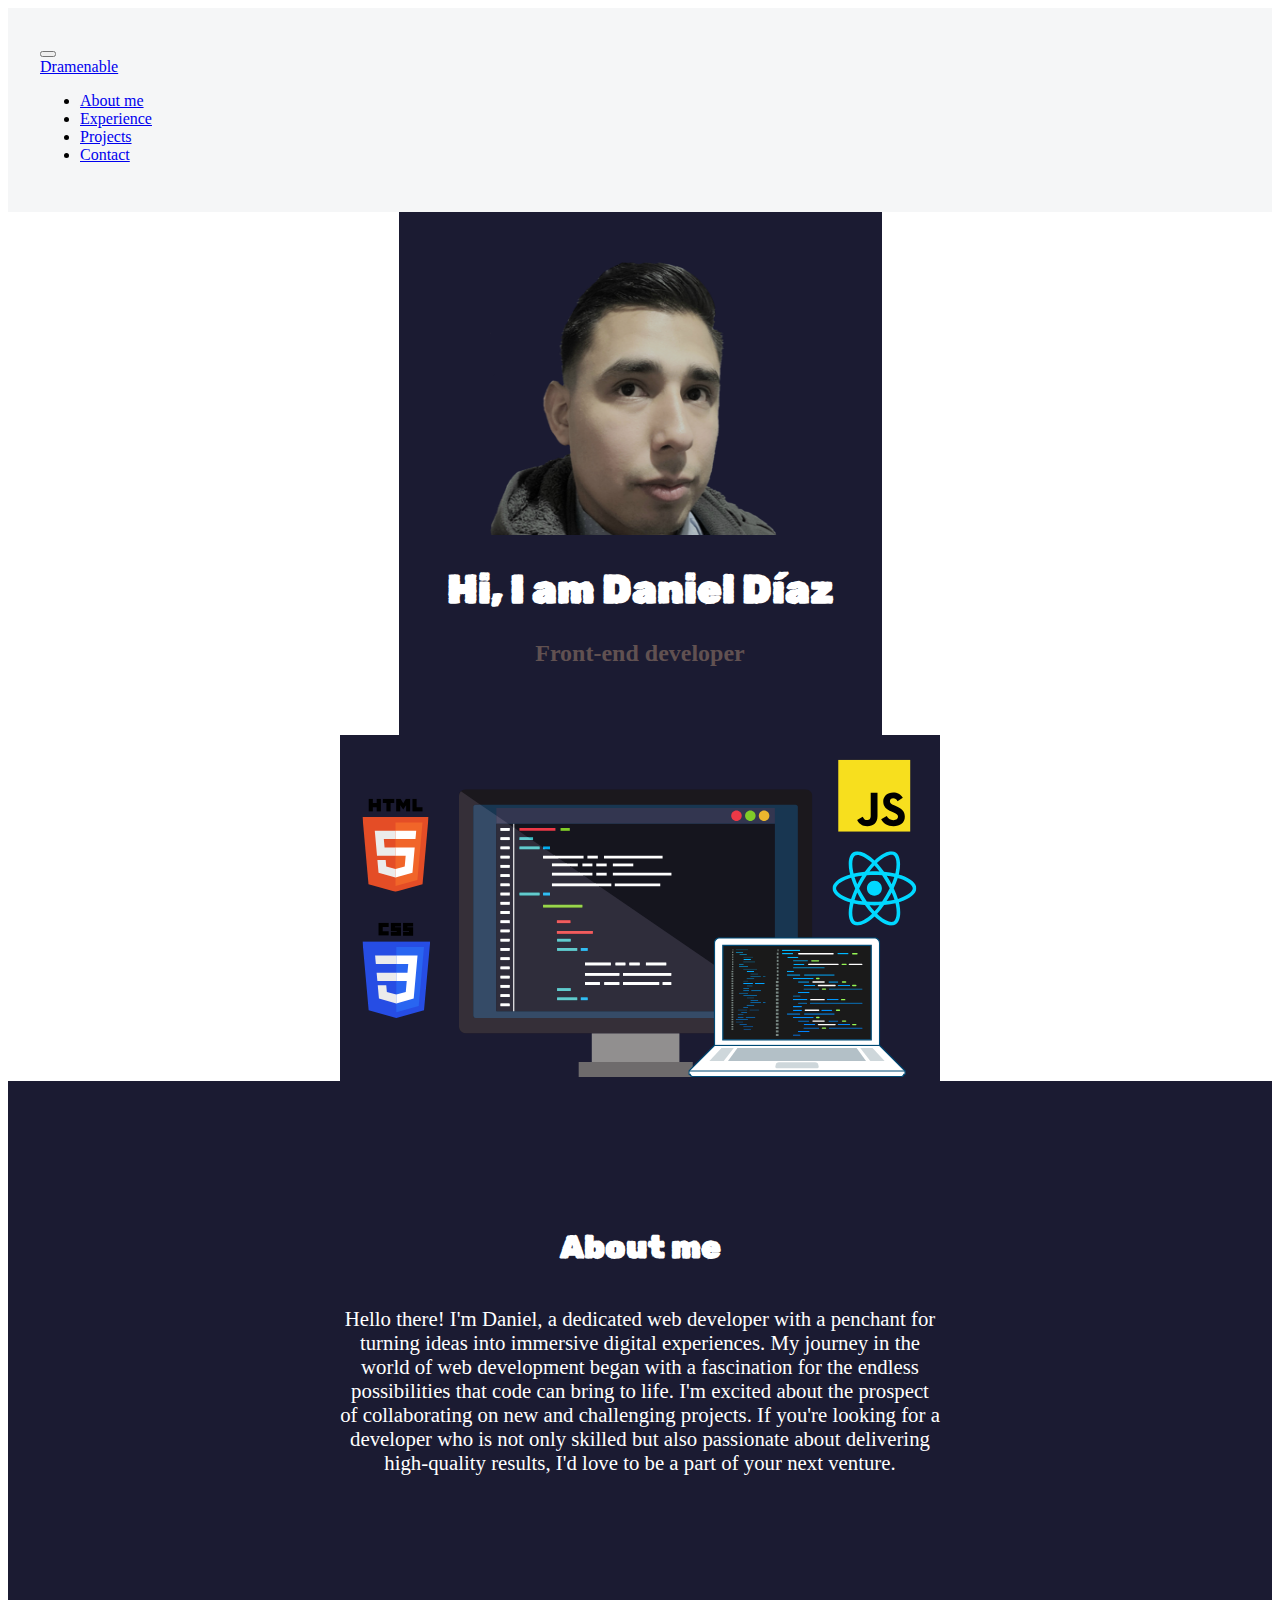
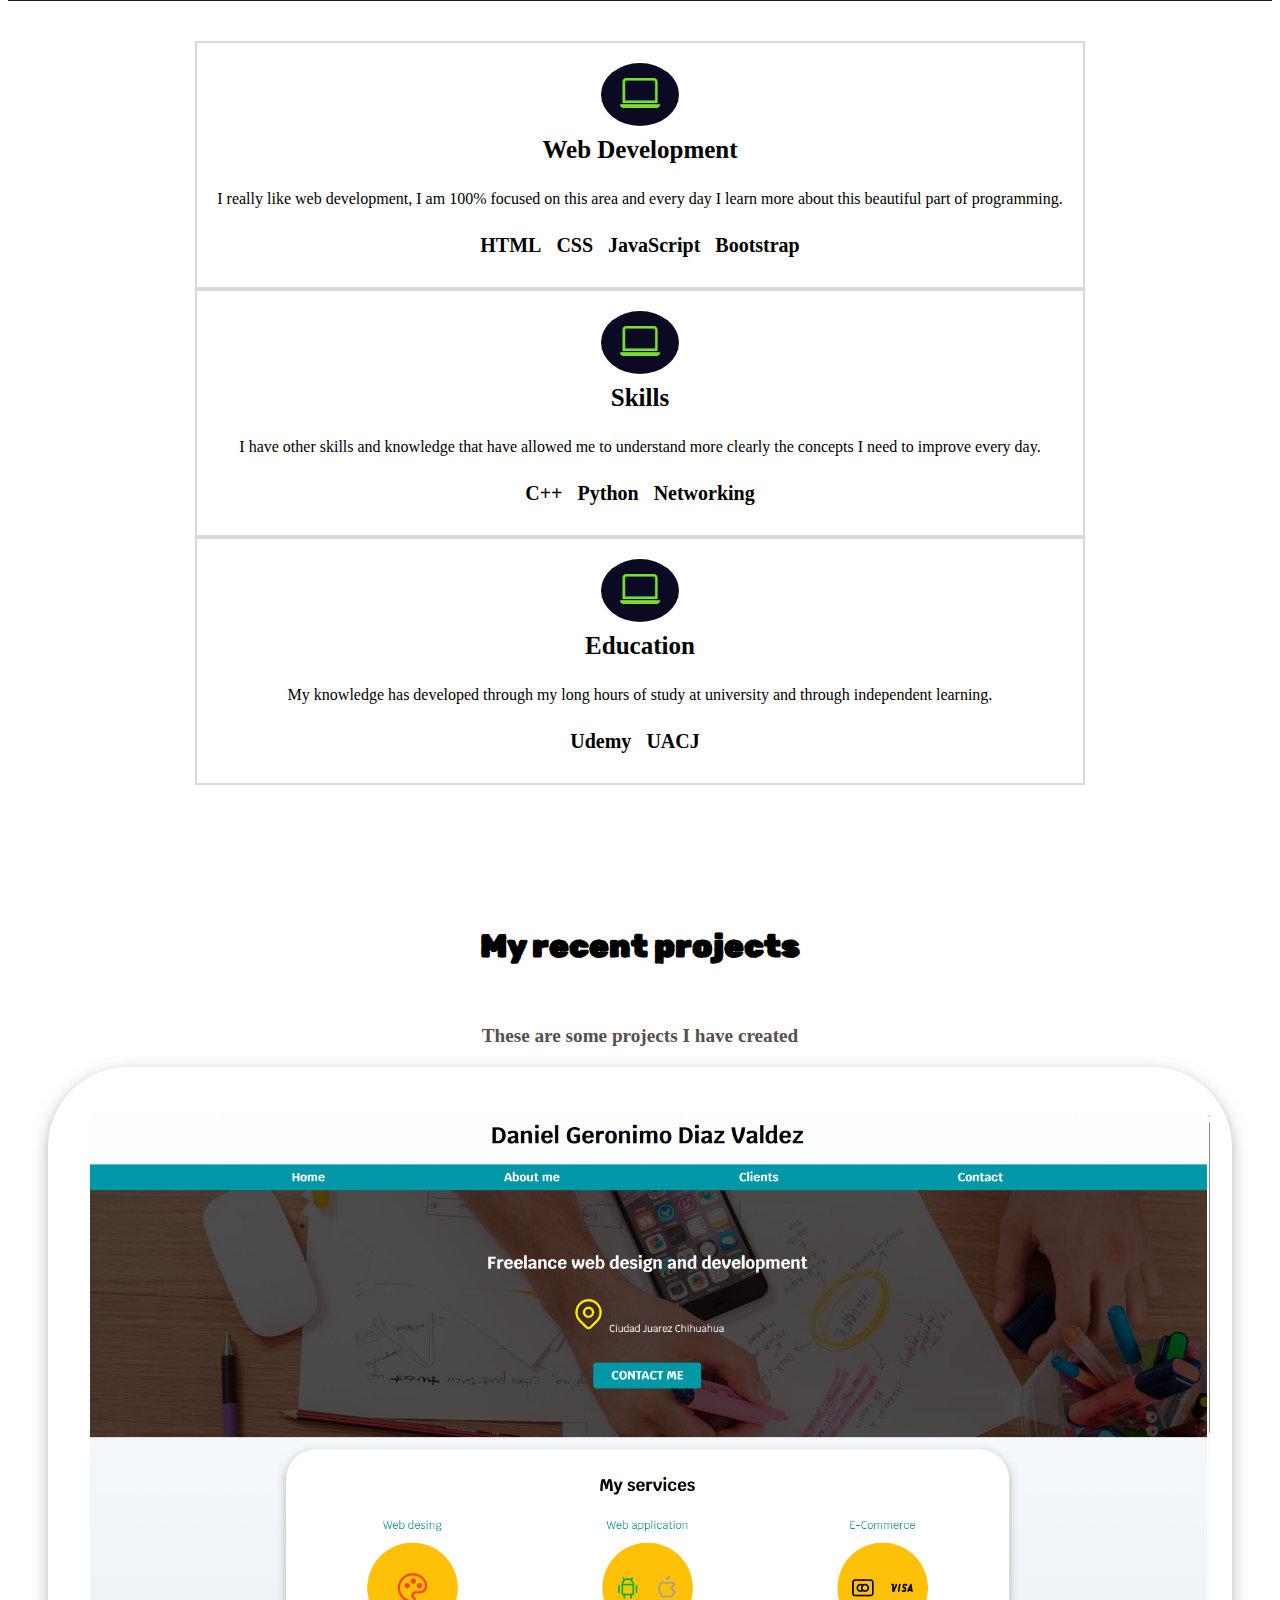
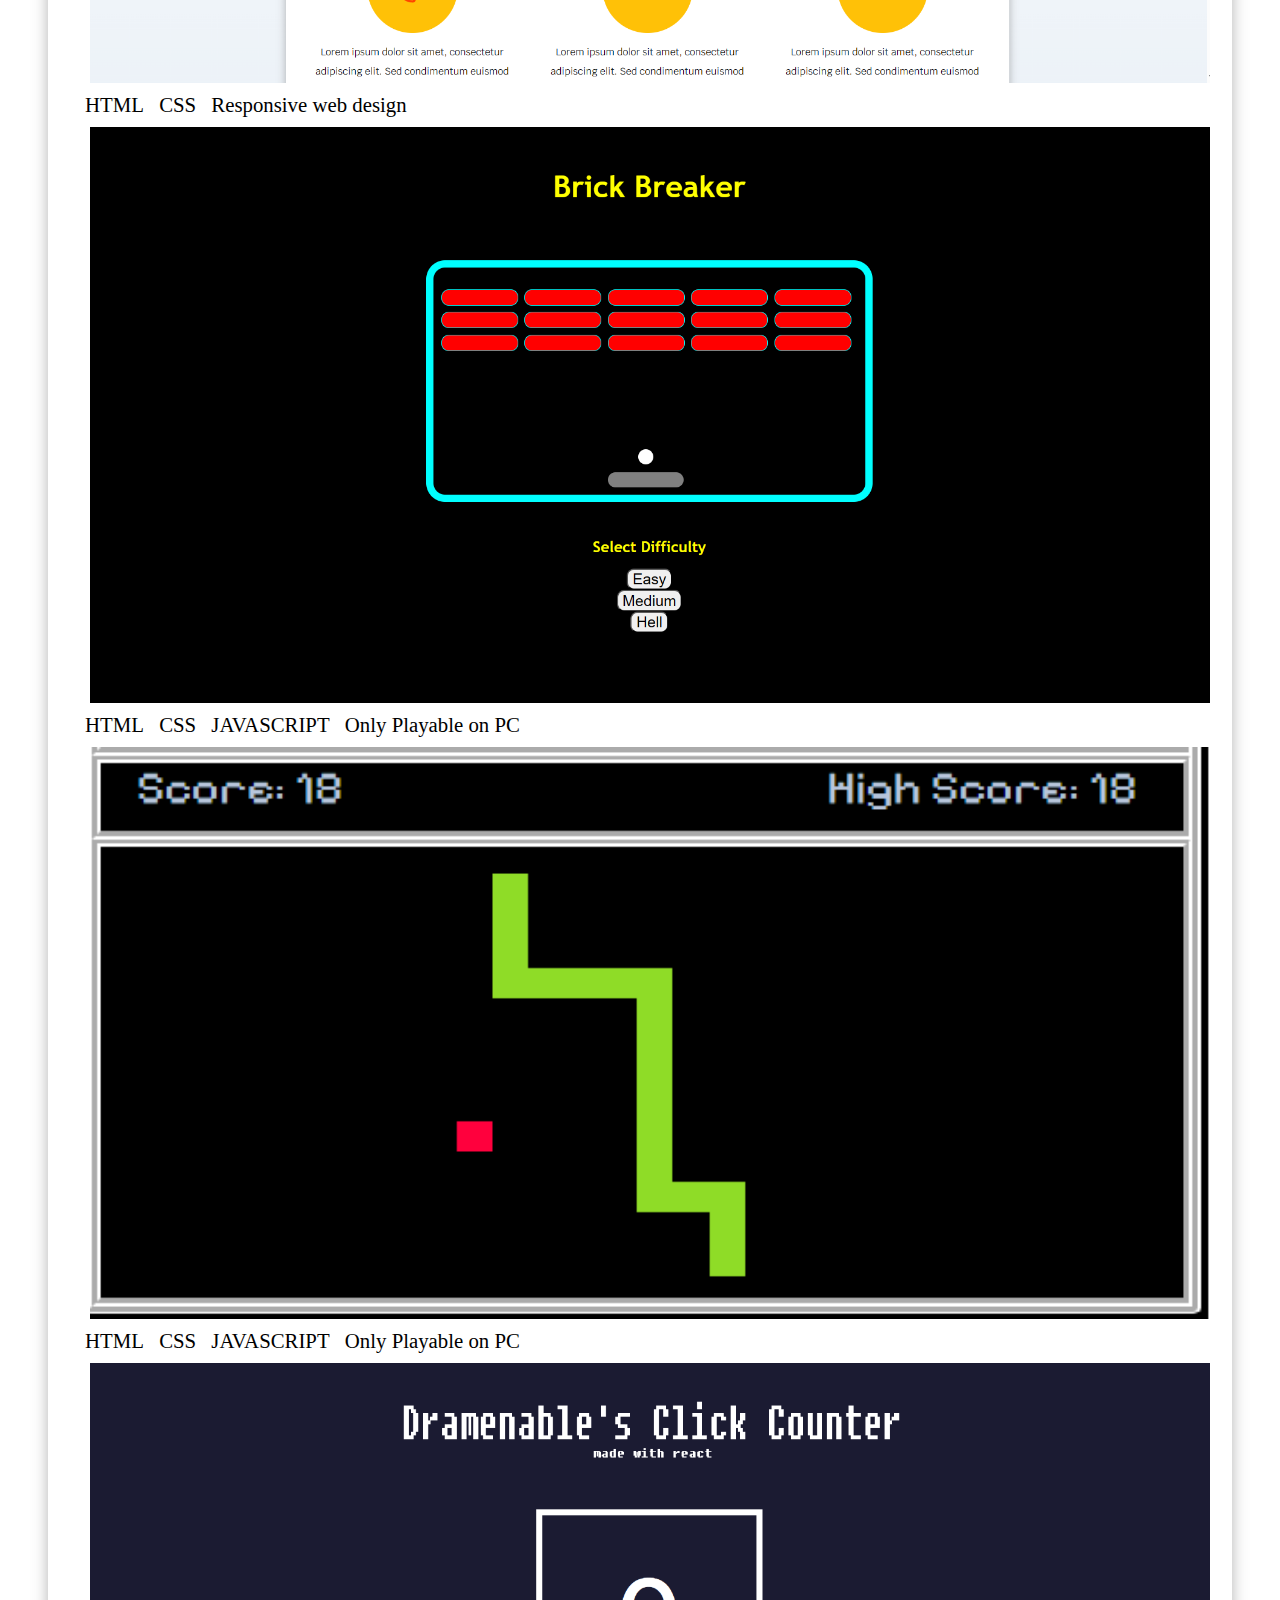
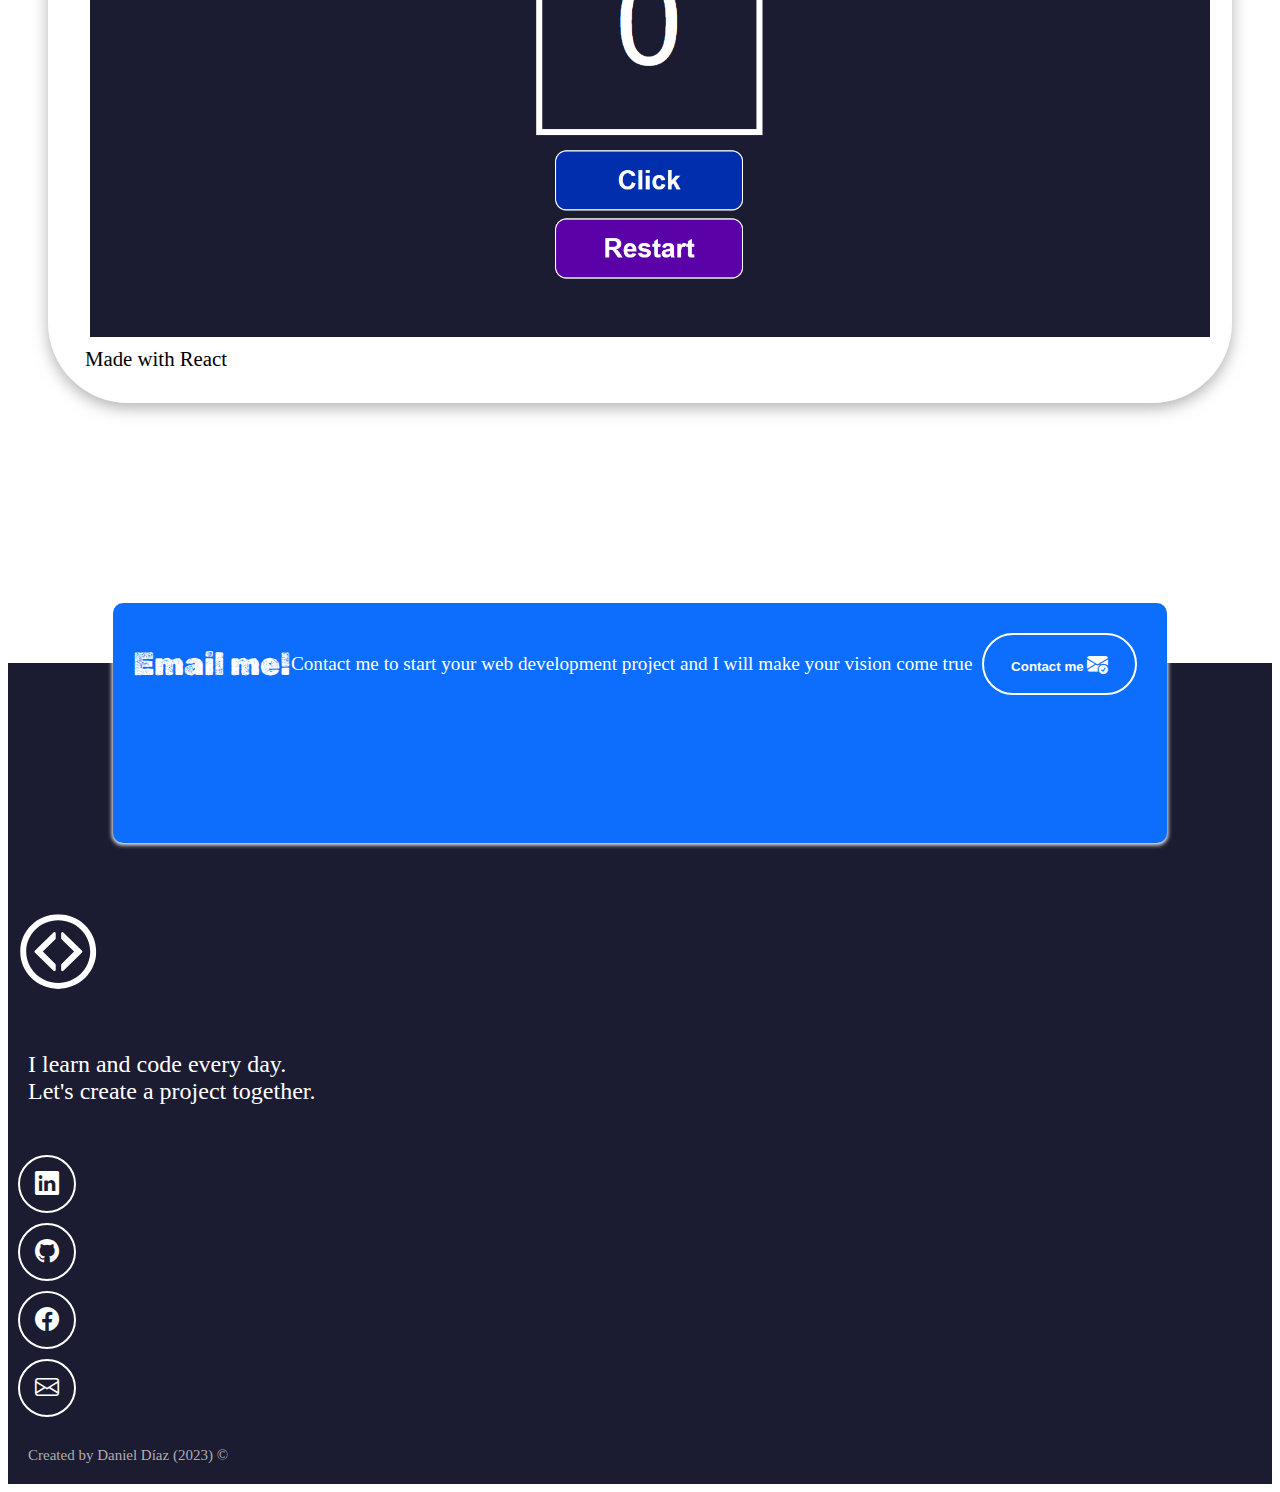
<file: Portfolio Version 1.0.2/index.html>
<!DOCTYPE html>
<html lang="en">
  <head>
    <!-- Metadatos -->
    <meta charset="utf-8">
    <meta name="author" content="Daniel Diaz">
    <meta name="description" content="Daniel Diaz Web development portfolio">
    <meta name="keywords" content="HTML, CSS, Javascript">
    <meta name="viewport" content="width=device-width, initial-scale=1">
    <!-- Title -->
    <title>Daniel Diaz | Web development</title>
    <!-- Favicon -->
    <link rel="icon" type="image/x-icon" href="img/halo.png">
    <!-- Boostrap -->
    <link href="https://cdn.jsdelivr.net/npm/bootstrap@5.3.2/dist/css/bootstrap.min.css" rel="stylesheet" integrity="sha384-T3c6CoIi6uLrA9TneNEoa7RxnatzjcDSCmG1MXxSR1GAsXEV/Dwwykc2MPK8M2HN" crossorigin="anonymous">
    <!-- Iconos de Bootstrap -->
    <link rel="stylesheet" href="https://cdn.jsdelivr.net/npm/bootstrap-icons@1.11.1/font/bootstrap-icons.css">
    <!-- CSS -->
    <link href="portfolio_style.css" rel="stylesheet">
    <!-- Google Fonts -->
    <link rel="preconnect" href="https://fonts.googleapis.com">
    <link rel="preconnect" href="https://fonts.gstatic.com" crossorigin>
    <link href="https://fonts.googleapis.com/css2?family=Quicksand:wght@500&family=Rubik+Dirt&display=swap" rel="stylesheet">
  </head>
  <body>
    <!-- Navigation bar -->
    <nav class="navbar navbar-expand-md bg-body-tertiary">
      <div class="container-fluid">
        <button class="navbar-toggler" type="button" data-bs-toggle="collapse" data-bs-target="#navbar-toggler" aria-controls="navbarTogglerDemo01" aria-expanded="false" aria-label="Toggle navigation">
          <span class="navbar-toggler-icon"></span>
        </button>
        <div class="collapse navbar-collapse" id="navbar-toggler">
          <a class="navbar-brand" href="https://www.dramenable.com">Dramenable</a>
          <ul class="navbar-nav d-flex justify-content-center align-items-center">
            <li class="nav-item">
              <a class="nav-link active" aria-current="page" href="#sobre-mi">About me</a>
            </li>
            <li class="nav-item">
              <a class="nav-link" href="#experiencia">Experience</a>
            </li>
            <li class="nav-item">
              <a class="nav-link" href="#proyectos">Projects</a>
            </li>
            <li class="nav-item">
              <a class="nav-link" href="#contacto">Contact</a>
            </li>
          </ul>
        </div>
      </div>
    </nav>

    <!-- Seccion Hero -->
    <section class="hero align-items-stretch">
      <div class="hero-principal d-flex flex-column justify-content-center align-items-center seccion-oscura">
        <img class="hero-imagen-desarrollador" src="img/Daniel.png" alt="Foto de Daniel Diaz">
        <h1>Hi, I am Daniel Díaz</h1>
        <h2>Front-end developer</h2>
      </div>
      <div class="hero-inferior seccion-oscura">
        <img class="hero-inferior-imagen img-fluid" src="img/hero-inferior.svg" alt="Monitor, laptop y logos de HTML, CSS, JavaScript y React.">
      </div>
    </section>

    <!-- About me -->
    <section id="sobre-mi" class="sobre-mi seccion-oscura">
      <div class="contenedor">
        <h2 class="seccion-titulo">About me</h2>
        <p class="seccion-texto">Hello there! I'm Daniel, a dedicated web developer with a penchant for turning ideas into immersive digital experiences. My journey in the world of web development began with a fascination for the endless possibilities that code can bring to life. I'm excited about the prospect of collaborating on new and challenging projects. If you're looking for a developer who is not only skilled but also passionate about delivering high-quality results, I'd love to be a part of your next venture.</p>
      </div>
    </section>

    <!-- Experience Section -->
    <section id="experiencia" class="experiencia seccion-clara">
      <div class="container text-center">
        <div class="row">
          <!-- Desarrollo Web -->
          <div class="columna col-12 col-md-4">
            <i class="bi bi-laptop"></i>
            <p class="experiencia-titulo">Web Development</p>
            <p>I really like web development, I am 100% focused on this area and every day I learn more about this beautiful part of programming.</p>
            <div class="badges-contenedor">
              <span class="badge text-bg-primary">HTML</span>
              <span class="badge text-bg-primary">CSS</span>
              <span class="badge text-bg-primary">JavaScript</span>
              <span class="badge text-bg-primary">Bootstrap</span>
            </div>
          </div>
          <!-- Skills -->
          <div class="columna col-12 col-md-4">
            <i class="bi bi-laptop"></i>
            <p class="experiencia-titulo">Skills</p>
            <p>I have other skills and knowledge that have allowed me to understand more clearly the concepts I need to improve every day.</p>
            <div class="badges-contenedor">
              <span class="badge text-bg-primary">C++</span>
              <span class="badge text-bg-primary">Python</span>
              <span class="badge text-bg-primary">Networking</span>
            </div>
          </div>
          <!-- Education -->
          <div class="columna col-12 col-md-4">
            <i class="bi bi-laptop"></i>
            <p class="experiencia-titulo">Education</p>
            <p>My knowledge has developed through my long hours of study at university and through independent learning.</p>
            <div class="badges-contenedor">
              <span class="badge text-bg-primary">Udemy</span>
              <span class="badge text-bg-primary">UACJ</span>
              <span class="badge text-bg-primary"></span>
            </div>
          </div>

          </div>
        </div>
      </div>
    </section>

    <!-- Proyectos -->
    <section id="proyectos" class="proyectos-recientes seccion-clara dflex flex-column">
      <h2 class="seccion-titulo texto-negro">My recent projects</h2>
      <h3 class="seccion-descripcion">These are some projects I have created</h3>
      <!-- Galeria de proyectos -->
      <div class="container text-center proyectos-contenedor borde">
        <div class="row">
          <!-- Proyecto 1 -->
          <div class="col-12 col-md-6"> <!-- Nota para mi, usar col-lg-4 cuando tienes 3 proyectos para mostrar de 3 usar col-md-6 para cuando tengas 6 proyectos para mostrar de 2 en 2,bootstrap, recuerda, col= columna, md o lg es mediano o grande es el tamaño del dispositivo, y 12,6 o 4 son las columnas que va a ocupar la row, recuerda que el maximo que pueden ocupar es 12 -->
            <div class="proyecto">
              <img src="img/proyecto1.png" alt="Proyecto 1 Web Freelancer">
              <div class="overlay">
                <p>Web Freelancer</p>
                <div class="iconos-contenedor">
                  <a href="https://github.com/Dramenable/Web-Freelancer" target="_blank" rel="noopener noreferrer">
                    <i class="bi bi-github"></i>
                  </a>
                  <a href="Freelancer/freelancer_index.html" target="_blank" rel="noopener noreferrer">
                    <i class="bi bi-laptop"></i>
                  </a>
                </div>
              </div>
            </div>
            <div class="seccion-texto">
              <span class="badge text-bg-secondary">HTML</span>
              <span class="badge text-bg-secondary">CSS</span>
              <span class="badge text-bg-secondary">Responsive web design</span>
            </div>
          </div>
          <!-- Proyecto 2 -->
          <div class="col-12 col-md-6">
            <div class="proyecto">
              <img src="img/proyecto2.png" alt="Proyecto 2 Brick Breaker">
              <div class="overlay">
                <p>Brick Breaker</p>
                <div class="iconos-contenedor">
                  <a href="https://github.com/Dramenable/Brick-breaker" target="_blank" rel="noopener noreferrer">
                    <i class="bi bi-github"></i>
                  </a>
                  <a href="Brick Breaker/brick_breaker_index.html" target="_blank" rel="noopener noreferrer">
                    <i class="bi bi-laptop"></i>
                  </a>
                </div>
              </div>
            </div>
            <div class="seccion-texto">
              <span class="badge text-bg-secondary">HTML</span>
              <span class="badge text-bg-secondary">CSS</span>
              <span class="badge text-bg-secondary">JAVASCRIPT</span>
              <span class="badge text-bg-secondary">Only Playable on PC</span>
            </div>
          </div>
          <!-- Proyecto 3 -->
          <div class="col-12 col-md-6">
            <div class="proyecto">
              <img src="img/proyecto3.png" alt="Proyecto 3 Snake Game">
              <div class="overlay">
                <p>Snake</p>
                <div class="iconos-contenedor">
                  <a href="https://github.com/Dramenable/Snake-Game" target="_blank" rel="noopener noreferrer">
                    <i class="bi bi-github"></i>
                  </a>
                  <a href="Snake2/Snake2.html" target="_blank" rel="noopener noreferrer">
                    <i class="bi bi-laptop"></i>
                  </a>
                </div>
              </div>
            </div>
            <div class="seccion-texto">
              <span class="badge text-bg-secondary">HTML</span>
              <span class="badge text-bg-secondary">CSS</span>
              <span class="badge text-bg-secondary">JAVASCRIPT</span>
              <span class="badge text-bg-secondary">Only Playable on PC</span>
            </div>
          </div>
          <!-- Proyecto 4 -->
          <div class="col-12 col-md-6">
            <div class="proyecto">
              <img src="img/proyecto4.png" alt="Proyecto 4 React Web App">
              <div class="overlay">
                <p>Click Counter</p>
                <div class="iconos-contenedor">
                  <a href="https://github.com/Dramenable" target="_blank" rel="noopener noreferrer">
                    <i class="bi bi-github"></i>
                  </a>
                  <a href="Click-counter/index.html" target="_blank" rel="noopener noreferrer">
                    <i class="bi bi-laptop"></i>
                  </a>
                </div>
              </div>
            </div>
            <div class="seccion-texto">
              <span class="badge text-bg-secondary">Made with React</span>
              
            </div>
          </div>
        </div>
      </div>
    </section>

    <!-- Contacto -->
    <section id="contacto" class="contacto seccion-oscura">
      <div class="container">
        <div class=" container text-center rectangulo d-flex justify-content-evenly">
          <div class="row">
            <div class="col-12 col-md-4 seccion-titulo">
              Email me!
            </div>
            <div class="col-12 col-md-4 descripcion">
              Contact me to start your web development project and I will make your vision come true
            </div>
            <div class="col-12 col-md-4">
              <a href="mailto: danieldiaz@dramenable.com">
                <button type="button">
                  Contact me
                  <i class="bi bi-envelope-check-fill"></i>
                </button>
              </a>
            </div>
          </div>
        </div>
      </div>
    </section>

    <!-- Pie de pagina (footer) -->
    <footer class="contacto seccion-oscura d-flex flex-column align-items-center justify-content-center">
      <img class="footer-logo" src="img/icono-blanco.svg" alt="Logo del portafolio">
      <p class="footer-texto text-center">I learn and code every day.
         <br> Let's create a project together.</p>
      <div class="iconos-redes-sociales d-flex flex-wrap align-items-center justify-content-center">
        <a href="https://www.linkedin.com/in/daniel-geronimo-d%C3%ADaz-valdez-559a3415b/" target="_blank" rel="noopener noreferrer">
          <i class="bi bi-linkedin"></i>
        </a>
        <a href="https://github.com/Dramenable" target="_blank" rel="noopener noreferrer">
          <i class="bi bi-github"></i>
        </a>
        <a href="https://www.facebook.com/Dramenable/" target="_blank" rel="noopener noreferrer">
          <i class="bi bi-facebook"></i>
        </a>
        <a href="mailto: danieldiaz@dramenable.com" target="_blank" rel="noopener noreferrer">
          <i class="bi bi-envelope"></i>
        </a>
      </div>
      <div class="derechos-de-autor">
        Created by Daniel Díaz (2023) &#169;
      </div>
    </footer>

    <!-- Script bootstrap -->
    <script src="https://cdn.jsdelivr.net/npm/bootstrap@5.3.2/dist/js/bootstrap.bundle.min.js" integrity="sha384-C6RzsynM9kWDrMNeT87bh95OGNyZPhcTNXj1NW7RuBCsyN/o0jlpcV8Qyq46cDfL" crossorigin="anonymous"></script>
  </body>
</html>
</file>
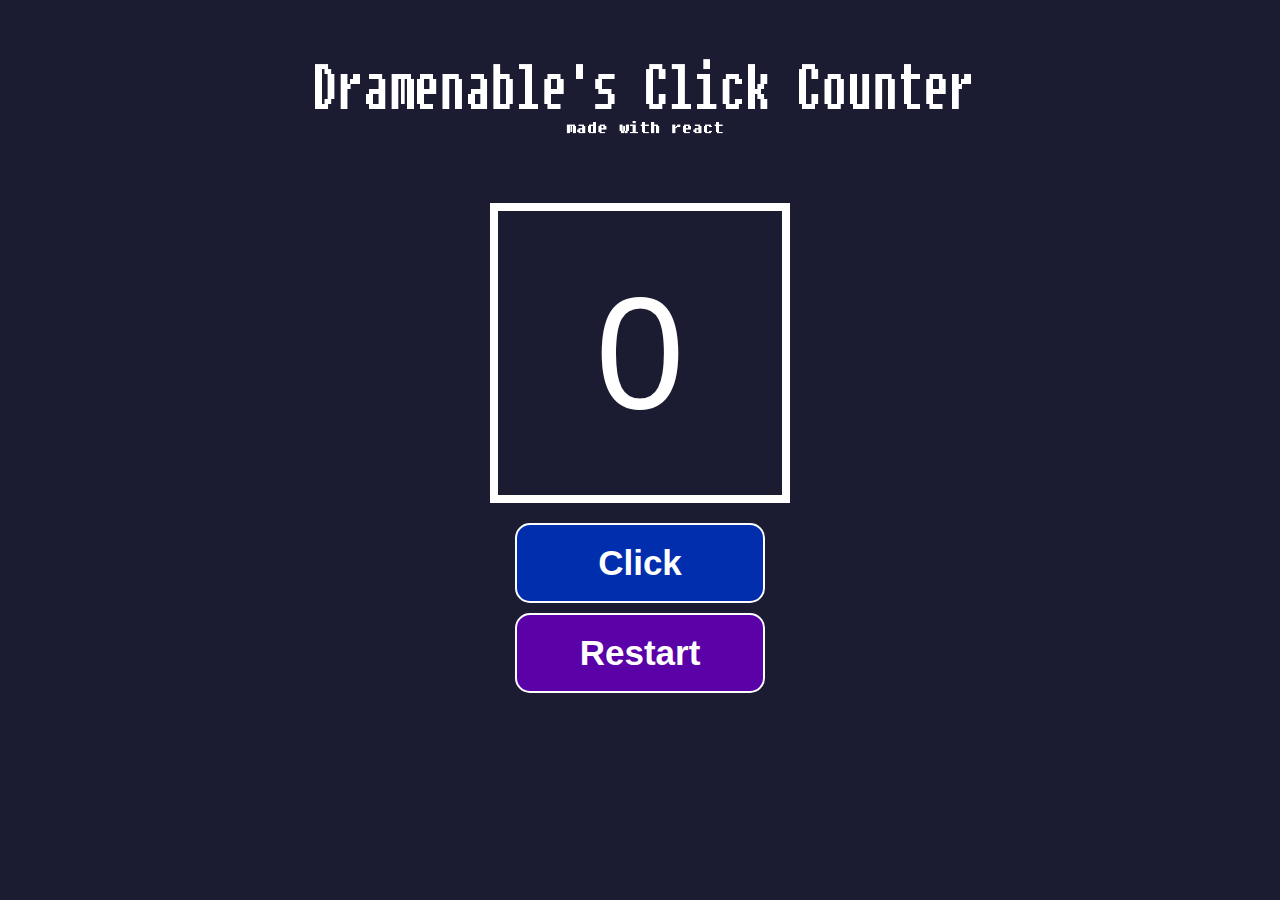
<file: Portfolio Version 1.0.2/Click-counter/index.html>
<!doctype html><html lang="en"><head><meta charset="utf-8"/><link rel="icon" href="./favicon.ico"/><meta name="viewport" content="width=device-width,initial-scale=1"/><meta name="theme-color" content="#000000"/><meta name="description" content="Web site created using create-react-app"/><link rel="apple-touch-icon" href="./logo192.png"/><link rel="manifest" href="./manifest.json"/><title>React App</title><script defer="defer" src="./static/js/main.d4c9387d.js"></script><link href="./static/css/main.718360b1.css" rel="stylesheet"></head><body><noscript>You need to enable JavaScript to run this app.</noscript><div id="root"></div></body></html>
</file>
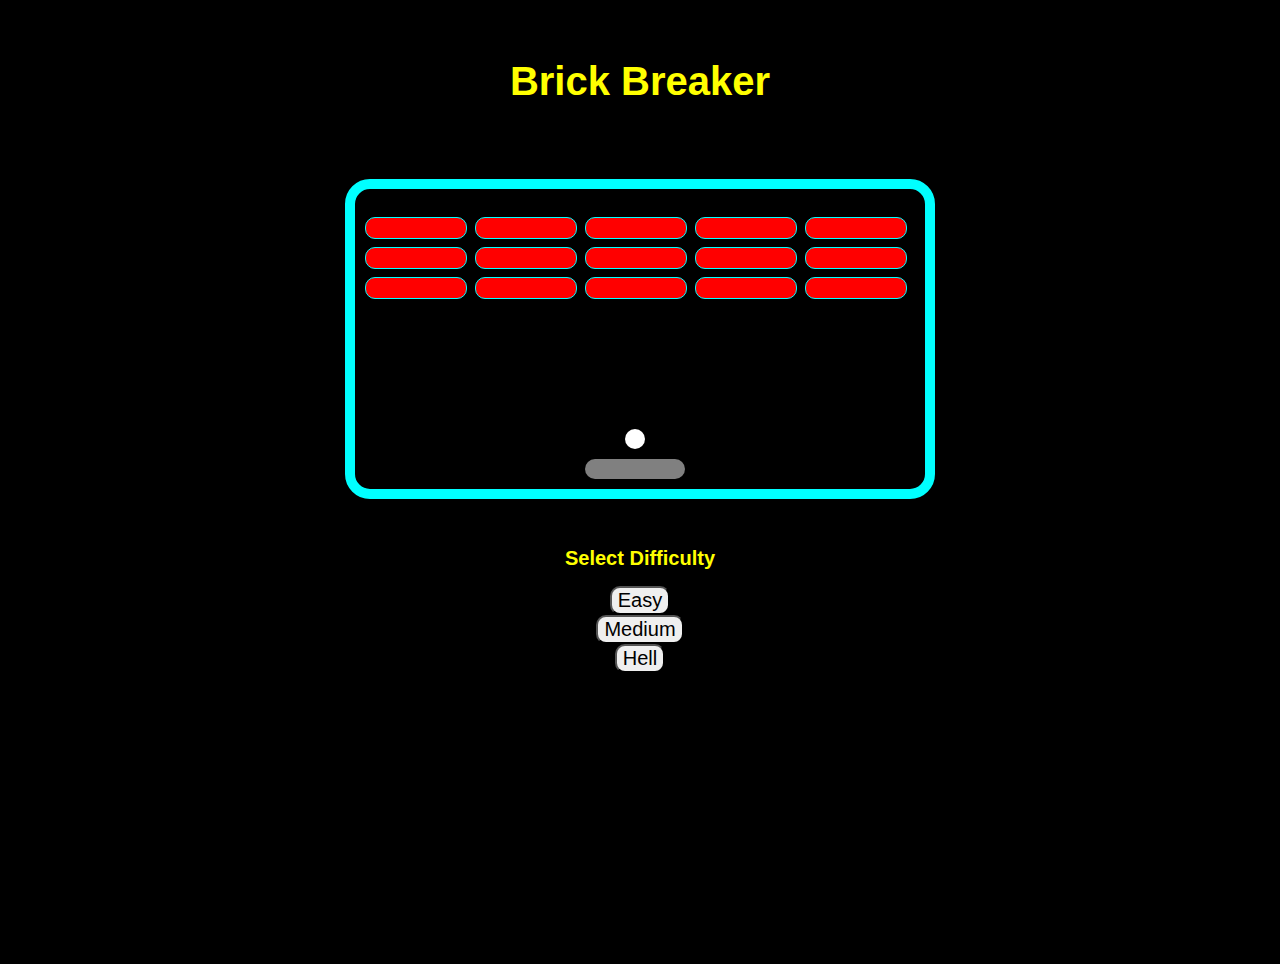
<file: Portfolio Version 1.0.2/Brick Breaker/brick_breaker_index.html>
<!DOCTYPE html>
<html lang ="es">
<head>
	<meta charset="UTF-8">
	<meta http-equiv="X-UA-Compatible" content="IE=edge">
	<meta name="viewport" content="width=device-width, initial-scale=1.0">
	<link rel="stylesheet" href="styles.css">
	<title>game</title>
</head>
<body class="fondo">
	<div class="container">
		<div class="centrado">
			<h1>Brick Breaker</h1>
		</div>

		<div class="contenedor">
		</div>
		<div>
		 	<h2 id="SelectDifficulty" class="centrado">Select Difficulty</h2>	
		</div>

		<div id="GameOverScreen" class="centrado"> <!--Div para comentario de gamer over --> 
			
		</div>
		<div id="divBoton" onclick="restart();" class="centrado">
			<button id="botonPlayAgain" class="ocultar">Play again</button>
		</div>

		<div id="divBotonFacil" onclick="dificultadFacil();" class="centrado">
			<button id="botonFacil" class="dificultades">Easy</button>
		</div>

		<div id="divBotonMedio" onclick="dificultadMedia();" class="centrado">
			<button id="botonMedia" class="dificultades">Medium</button>
		</div>

		<div id="divBotonImposible" onclick="dificultadImposible();" class="centrado">
			<button id="botonImposible" class="dificultades">Hell</button>
		</div>
		
	</div>
	<script src="code.js"></script>

</body>
</html>
</file>
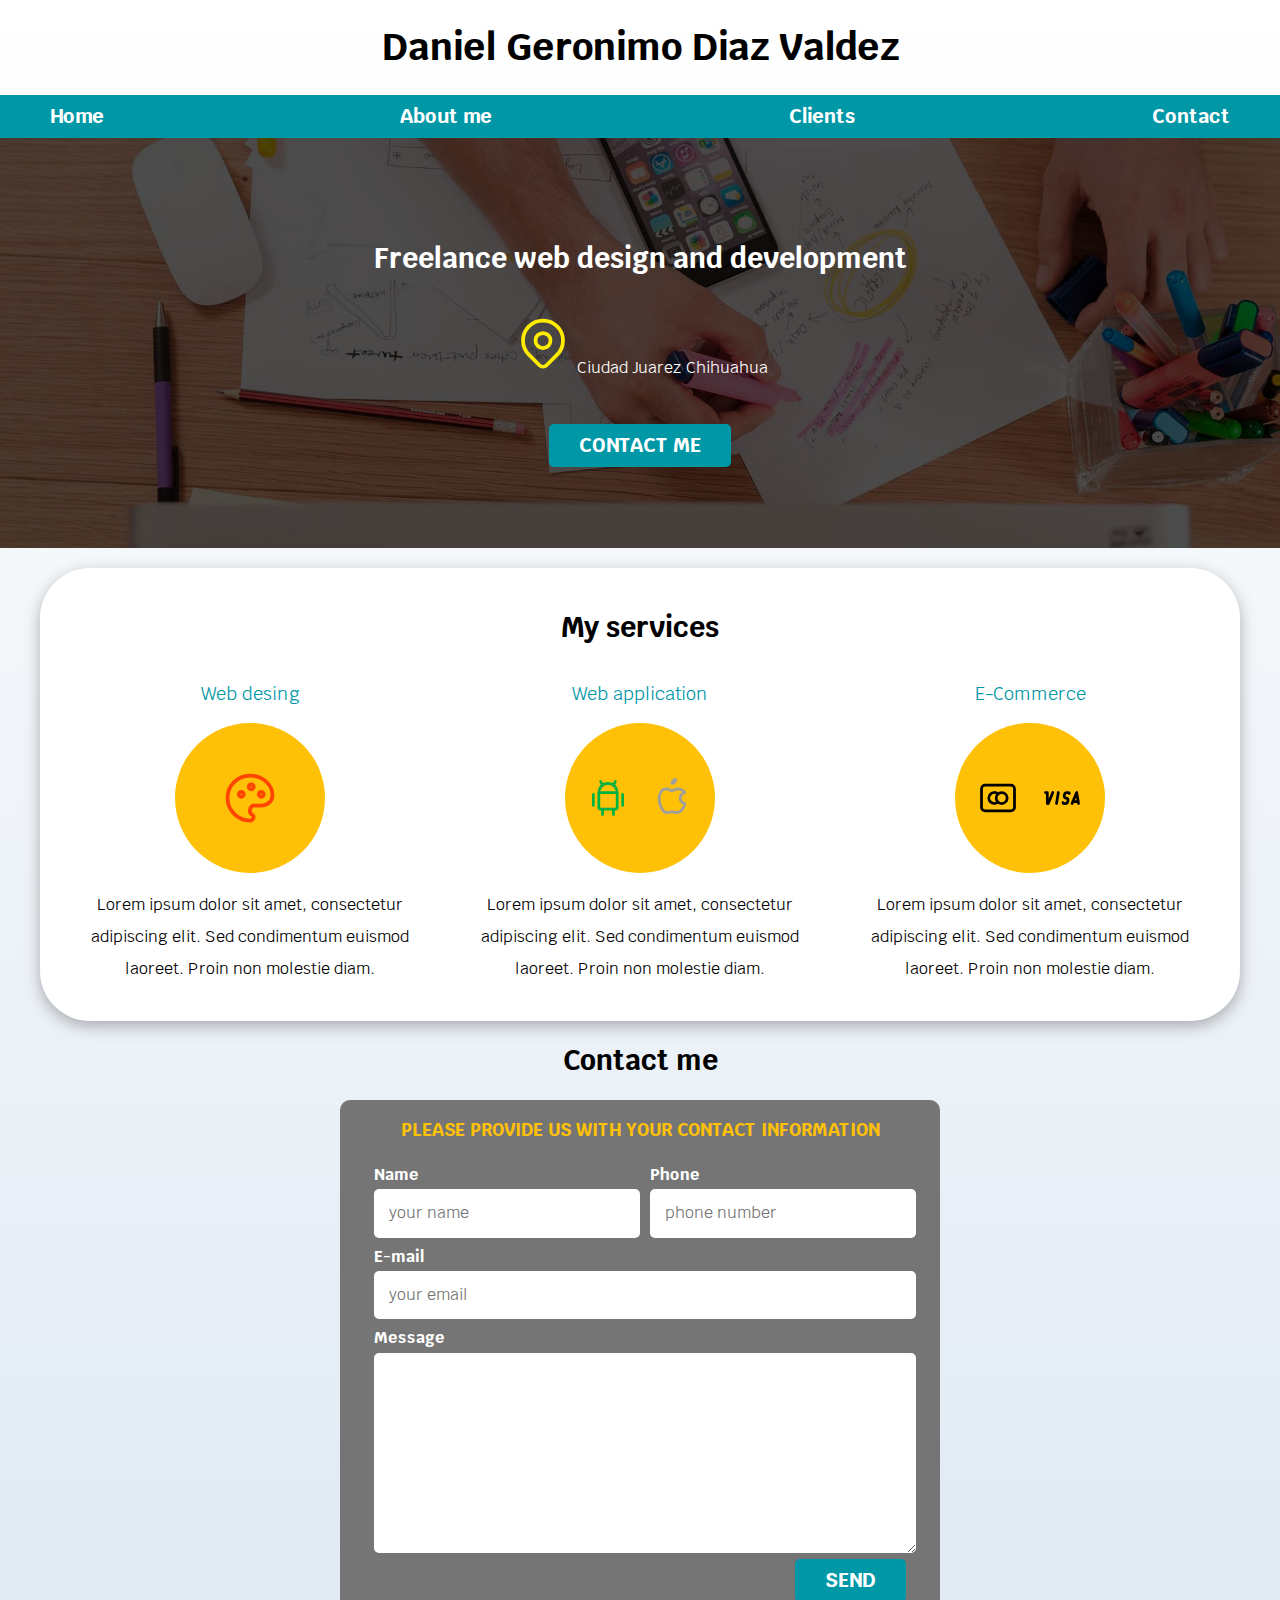
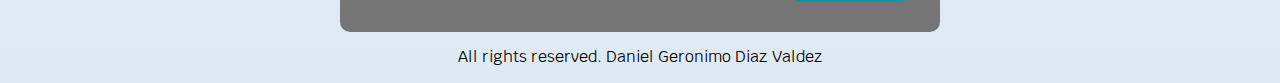
<file: Portfolio Version 1.0.2/Freelancer/freelancer_index.html>
<!DOCTYPE html>
<html lang="es">
<head>
    <meta charset="UTF-8">
    <meta name="viewport" content="width=device-width, initial-scale=1.0">
    <title>Web design and development</title>
    <link rel="preload" href="CSS/Normalize.css" as="style">
    <link rel="stylesheet" href="CSS/Normalize.css">
    <link rel="preconnect" href="https://fonts.googleapis.com">
<link rel="preconnect" href="https://fonts.gstatic.com" crossorigin>
<link href="https://fonts.googleapis.com/css2?family=Krub:wght@400;700&display=swap" rel="stylesheet">
    <link rel="preload" href="CSS/Styles.css" as="style">
    <link href="CSS/Styles.css" rel="stylesheet">
</head>
<body>


    <header>
        <h1 class="titulo">Daniel Geronimo Diaz Valdez</h1>
    </header>
    <div class="nav-bg">
        <nav class="navegacion-principal contenedor">
            <a href="#">Home</a>
            <a href="#">About me</a>
            <a href="#">Clients</a>
            <a href="#">Contact</a>

        </nav>
    </div>

    <section class="hero">
        <div class="contenido-hero">
            <h2>Freelance web design and development</h2>
            <p> <!--tableicons.com-->
                <svg xmlns="http://www.w3.org/2000/svg" class="icon icon-tabler icon-tabler-map-pin" width="60" height="60" viewBox="0 0 24 24" stroke-width="1.5" stroke="#ffec00" fill="none" stroke-linecap="round" stroke-linejoin="round">
                    <path stroke="none" d="M0 0h24v24H0z" fill="none"/>
                    <path d="M9 11a3 3 0 1 0 6 0a3 3 0 0 0 -6 0" />
                    <path d="M17.657 16.657l-4.243 4.243a2 2 0 0 1 -2.827 0l-4.244 -4.243a8 8 0 1 1 11.314 0z" />
                </svg>
              Ciudad Juarez Chihuahua
            </p>
            
            <a class="boton" href="#">Contact me</a>
        </div>
        
    </section>

    <main class="contenedor sombra">
        <h2>My services</h2>
        
        <div class="servicios">
   
        <section class="servicio">

            <h3> Web desing</h3>
            <div class="iconos">
                <svg xmlns="http://www.w3.org/2000/svg" class="icon icon-tabler icon-tabler-palette" width="60" height="60" viewBox="0 0 24 24" stroke-width="1.5" stroke="#ff4500" fill="none" stroke-linecap="round" stroke-linejoin="round">
                    <path stroke="none" d="M0 0h24v24H0z" fill="none"/>
                    <path d="M12 21a9 9 0 0 1 0 -18c4.97 0 9 3.582 9 8c0 1.06 -.474 2.078 -1.318 2.828c-.844 .75 -1.989 1.172 -3.182 1.172h-2.5a2 2 0 0 0 -1 3.75a1.3 1.3 0 0 1 -1 2.25" />
                    <path d="M8.5 10.5m-1 0a1 1 0 1 0 2 0a1 1 0 1 0 -2 0" />
                    <path d="M12.5 7.5m-1 0a1 1 0 1 0 2 0a1 1 0 1 0 -2 0" />
                    <path d="M16.5 10.5m-1 0a1 1 0 1 0 2 0a1 1 0 1 0 -2 0" />
                </svg>
            </div>
            <p>
                Lorem ipsum dolor sit amet, consectetur adipiscing elit. Sed condimentum euismod laoreet.
             Proin non molestie diam. 
            </p>
        </section>

        <section class="servicio">
            <h3> Web application</h3>
            <div class="iconos">
            <svg xmlns="http://www.w3.org/2000/svg" class="icon icon-tabler icon-tabler-brand-android" width="44" height="44" viewBox="0 0 24 24" stroke-width="1.5" stroke="#00b341" fill="none" stroke-linecap="round" stroke-linejoin="round">
                <path stroke="none" d="M0 0h24v24H0z" fill="none"/>
                <path d="M4 10l0 6" />
                <path d="M20 10l0 6" />
                <path d="M7 9h10v8a1 1 0 0 1 -1 1h-8a1 1 0 0 1 -1 -1v-8a5 5 0 0 1 10 0" />
                <path d="M8 3l1 2" />
                <path d="M16 3l-1 2" />
                <path d="M9 18l0 3" />
                <path d="M15 18l0 3" />
            </svg>
            
            <svg xmlns="http://www.w3.org/2000/svg" class="icon icon-tabler icon-tabler-brand-apple" width="44" height="44" viewBox="0 0 24 24" stroke-width="1.5" stroke="#9e9e9e" fill="none" stroke-linecap="round" stroke-linejoin="round">
                <path stroke="none" d="M0 0h24v24H0z" fill="none"/>
                <path d="M9 7c-3 0 -4 3 -4 5.5c0 3 2 7.5 4 7.5c1.088 -.046 1.679 -.5 3 -.5c1.312 0 1.5 .5 3 .5s4 -3 4 -5c-.028 -.01 -2.472 -.403 -2.5 -3c-.019 -2.17 2.416 -2.954 2.5 -3c-1.023 -1.492 -2.951 -1.963 -3.5 -2c-1.433 -.111 -2.83 1 -3.5 1c-.68 0 -1.9 -1 -3 -1z" />
                <path d="M12 4a2 2 0 0 0 2 -2a2 2 0 0 0 -2 2" />
            </svg>
            </div> 
            <p>Lorem ipsum dolor sit amet, consectetur adipiscing elit. Sed condimentum euismod laoreet.
                Proin non molestie diam. </p>
        </section>

        <section class="servicio">
            <h3> E-Commerce</h3>
            <div class="iconos">
            <svg xmlns="http://www.w3.org/2000/svg" class="icon icon-tabler icon-tabler-brand-mastercard" width="44" height="44" viewBox="0 0 24 24" stroke-width="1.5" stroke="#000000" fill="none" stroke-linecap="round" stroke-linejoin="round">
                <path stroke="none" d="M0 0h24v24H0z" fill="none"/>
                <path d="M14 12m-3 0a3 3 0 1 0 6 0a3 3 0 1 0 -6 0" />
                <path d="M12 9.765a3 3 0 1 0 0 4.47" />
                <path d="M3 5m0 2a2 2 0 0 1 2 -2h14a2 2 0 0 1 2 2v10a2 2 0 0 1 -2 2h-14a2 2 0 0 1 -2 -2z" />
            </svg>
            <svg xmlns="http://www.w3.org/2000/svg" class="icon icon-tabler icon-tabler-brand-visa" width="44" height="44" viewBox="0 0 24 24" stroke-width="1.5" stroke="#000000" fill="none" stroke-linecap="round" stroke-linejoin="round">
                <path stroke="none" d="M0 0h24v24H0z" fill="none"/>
                <path d="M21 15l-1 -6l-2.5 6" />
                <path d="M9 15l1 -6" />
                <path d="M3 9h1v6h.5l2.5 -6" />
                <path d="M16 9.5a.5 .5 0 0 0 -.5 -.5h-.75c-.721 0 -1.337 .521 -1.455 1.233l-.09 .534a1.059 1.059 0 0 0 1.045 1.233a1.059 1.059 0 0 1 1.045 1.233l-.09 .534a1.476 1.476 0 0 1 -1.455 1.233h-.75a.5 .5 0 0 1 -.5 -.5" />
                <path d="M18 14h2.7" />
            </svg>
            </div> 
            <p>Lorem ipsum dolor sit amet, consectetur adipiscing elit. Sed condimentum euismod laoreet.
                Proin non molestie diam. </p>

                  
        </section>
        </div> <!--.servicios-->
    </main>

    <section >
        <h2>Contact me</h2>
        <form class="formulario">
            <fieldset>
                <legend>Please provide us with your contact information</legend>
                
                <div class="contenedor-campos">
                    <div class="campo">
                        <label>Name</label>
                        <input class="input-text" type="text" placeholder="your name">
                    </div>

                    <div class="campo">
                        <label>Phone</label>
                        <input class="input-text" type="tel" placeholder="phone number">
                    </div>
                
                    <div class="campo">
                        <label>E-mail</label>
                        <input class="input-text" type="email" placeholder="your email">
                    </div>

                    <div class="campo">
                        <label>Message</label>
                        <textarea class="input-text"></textarea>
                    </div>
                </div> <!--div contenedor de los campos-->

                <div class="alinear-derecha flex">
                    <input class="boton w-100" type="submit" value="Send">
                </div>
            </fieldset>
        </form>
    </section>
    <footer class="footer">
        <p>All rights reserved. Daniel Geronimo Diaz Valdez</p>
    </footer>
</body>
</html>
</file>
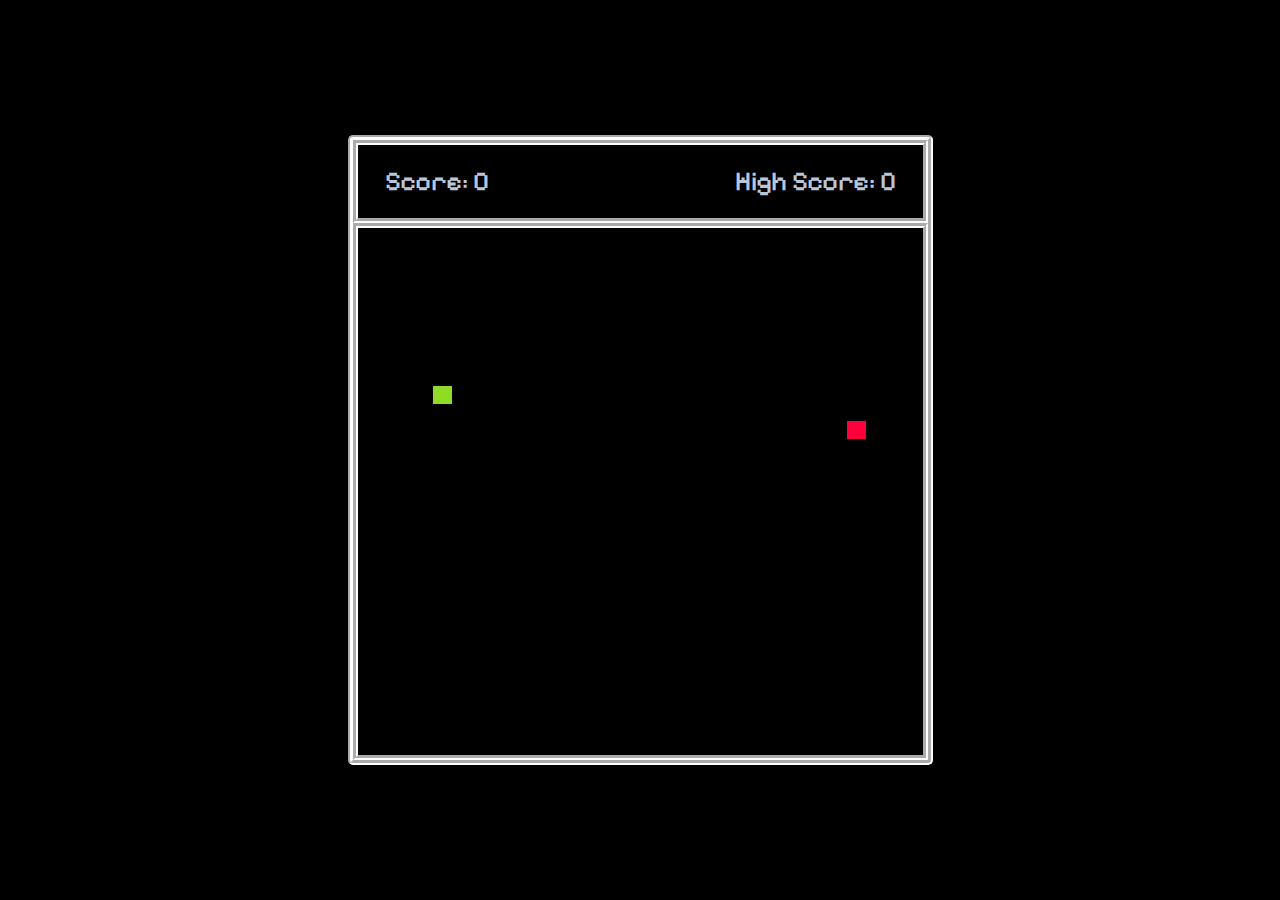
<file: Portfolio Version 1.0.2/Snake2/Snake2.html>
<!DOCTYPE html>
<html lang ="en">
<head>
	<meta charset="utf-8"
	<meta http-equiv="X-UA-Compatible" content="IE=edge">
	<meta name = "viewport" content="width=device-width, initial-scale=1.0"> 
	<link rel="stylesheet" href="styles_snake2.css">
	<link rel="preconnect" href="https://fonts.googleapis.com">
	<link rel="preconnect" href="https://fonts.gstatic.com" crossorigin>
	<link href="https://fonts.googleapis.com/css2?family=Pixelify+Sans&display=swap" rel="stylesheet">
	<title>Snake</title>
</head>
<body>
	<div class="wrapper">
		<div class="game-details">
			<div class="score">Score: 0</div>
			<div class="high-score">High Score: 30</div>
		</div>
		<div class="play-board"></div>
	</div>

	<script src="code_snake2.js"></script>
</body>
</html>
</file>
<file: Portfolio Version 1.0.2/portfolio_style.css>
/* Barra de navegacion */
.navbar{
    padding: 2rem;
    background-color: #f5f6f7;
} 

.navbar-collapse {
    align-items: center;
    justify-content: space-between;
}
/* Estilos generales */
section {
    display: flex;
    flex-direction: column;
    align-items: center;
    justify-content: center;
}

h1 {
    font-size: 2.5rem;
    font-family: 'Rubik Dirt', cursive;
}

.seccion-oscura {
    color: white;
    background-color: #1b1b32;
}

.seccion-clara {
    color:black;
    background-color: white;
}

.seccion-titulo {
    font-size: 2rem;
    padding: 15px 0;
    font-family: 'Rubik Dirt', cursive;
}

.seccion-descripcion {
    font-size: 1.2rem;
    color: #584e4e;
}

.seccion-texto {
    font-size: 1.3rem;
}

.texto-blanco{
    color: white;
}

/* Seccion Hero */
.hero {
    min-height: 450px;
    text-align: center;
}

.hero-principal{
    padding: 3rem;
}
.hero-imagen-desarrollador{
    width: 301px;
    height: 275px;
    /*border-radius: 50%;
    margin: 20px; */ 
}
.hero-principal h2{
    font-size: 1.5rem;
    color: #615151;
}
/* About me */
.sobre-mi{
    height: 500px;
    padding: 10px;
}

.sobre-mi .contenedor{
    max-width: 600px;
    text-align: center;
}

/* Experiencia */
.experiencia {
    padding: 40px 40px 60px 40px;
}

.experiencia i {
    font-size: 2.5rem;
    color: #7ade30;
    background-color: #0a0a23;
    padding: 8px 19px;
    border-radius: 50%;
}

.experiencia-titulo{
    font-size: 25px;
    font-weight: bold;
    margin: 10px 0;
}

.badges-contenedor {
    font-size: 20px;
    font-weight: bold;
    margin: 10px 0;
}

.badge {
    margin: 5px;
}

.experiencia .columna {
    padding: 20px;
    border: 2px solid #8080804d;
    display: flex;
    flex-direction: column;
    align-items: center;
    justify-content: space-evenly;
    transition: all 0.2s ease-in;
}

.experiencia .columna:hover {
    color: white;
    background-color: #1b1b32;
}

/* Proyectos */
.proyectos-recientes {
    padding: 40px;
    margin-bottom: 180px;
}

.proyectos-recientes img{
    height: 100%;
    width: 100%;
    padding: 10px;
    border-radius: 10px;
    display: block;
    transition: all 0.2s ease;
}

.proyectos-contenedor {
    padding-top: 60px;
    margin-bottom: 40px;
}

.overlay {
    transition: all 0.2s ease;
    opacity: 0;
    position: absolute;
    top: 50%;
    left: 50%;
    transform: translate(-50%, -50%);
    text-align: center;
}

.overlay p{
    font-size: 25px;
    font-weight: bold;
    margin-bottom: 0;
}

.proyecto {
    position:relative;
}

.proyecto:hover img {
    opacity: 0.2;
}

.proyecto:hover .overlay{
    opacity: 1;
}

.overlay .iconos-contenedor {
    display: flex;
}

.overlay i {
    color: black;
    font-size: 60px;
    margin: 10px;
}

/* Contacto */
.contacto .container {
    max-width: 1100px;
    min-height: 200px;
    padding: 20px;
}

.contacto .rectangulo {
    margin-top: -5rem;
    background-color: rgb(13, 110, 253);
    border-radius: 10px;
    box-shadow: 0px 1px 4px 1px white;
}

.contacto .row{
    width: 100%;
    display: flex;
    align-items: center;
}

.contacto .descripcion{
    color: white;
    font-size: 1.2rem;
}

.contacto button{
    color: white;
    font-weight: bold;
    background-color: transparent;
    border: 2px solid white;
    padding: 1.25em 2em;
    margin: 10px;
    border-radius: 100px;
    transition: all 0.2s ease-in-out;
}

.contacto button:hover{
    background-color: white;
    color: black;
}
.contacto button i{
    color: white;
    font-size: 1.3rem;
    transition: all 0.2s ease-in-out;
}

.contacto button:hover i{
    color: black;
}

/* Pie de pagina */

footer{
    min-height: 500px;
}

.footer-logo{
    height: 80px;
    width:80px;
    margin: 10px;
}

.footer-texto{
    font-size: 1.5rem;
    padding: 20px;
    margin-bottom: 30px;
    font-family: 'Quicksand' sans-serif;
}

.iconos-redes-sociales a{
    width: 50px;
    height: 50px;
    display: flex;
    align-items: center;
    justify-content: center;
    padding: 2px;
    margin: 10px;
    border: 2px solid white;
    border-radius: 50%;
    transition: all 0.2s ease-in;
}

.iconos-redes-sociales i{
    color: white;
    font-size: 1.5rem;
    transition: all 0.2s ease-in;
}

.iconos-redes-sociales a:hover{
    background-color: white;
    border: 2px solid rgb(13, 110, 253);
}

.iconos-redes-sociales a:hover i{
    color: black;
}

.derechos-de-autor{
    font-size: 15px;
    color: #aeaeae;
    padding: 20px;
}

.borde{
    -webkit-box-shadow: 0px 5px 15px 0px rgba(112,112,112,0.54);
    -moz-box-shadow: 0px 5px 15px 0px rgba(112,112,112,0.54);
    box-shadow: 0px 5px 15px 0px rgba(112,112,112,0.54);
    background-color: var(--blanco);
    padding: 2rem;
    border-radius: 5rem;
}

/* Media queries responsive design */
@media screen and (max-width: 400px) {
    .overlay p{
        font-size: 18px;
    }

    .overlay i {
        font-size: 40px;
    }
}

@media screen and (max-width: 767px) {
    .navbar-brand{
        display: none;
    }
}

@media screen and (min-width:700px) {
    .hero-inferior-imagen {
        max-width: 600px;
    }
}
</file>
<file: Portfolio Version 1.0.2/Click-counter/static/css/main.718360b1.css>
body{-webkit-font-smoothing:antialiased;-moz-osx-font-smoothing:grayscale;font-family:-apple-system,BlinkMacSystemFont,Segoe UI,Roboto,Oxygen,Ubuntu,Cantarell,Fira Sans,Droid Sans,Helvetica Neue,sans-serif;margin:0}code{font-family:source-code-pro,Menlo,Monaco,Consolas,Courier New,monospace}*{box-sizing:border-box;margin:0;padding:0}body,html{background-color:#1b1b32}.App{flex-wrap:wrap;font-family:Lato,sans-serif;padding-top:15px}.App,.freecodecamp-logo-contenedor{align-items:center;display:flex;justify-content:center}.freecodecamp-logo-contenedor{margin:20px;width:100%}.freecodecamp-logo{height:120px}.contenedor-principal{align-items:center;display:flex;flex-direction:column;flex-wrap:wrap;height:550px;justify-content:center;min-width:600px}button{border:2px solid #fff;border-radius:15px;color:#fff;cursor:pointer;font-family:Roboto,sans-serif;font-size:35px;font-weight:700;height:80px;margin:5px;width:250px}button:hover{background-color:#00471b}.boton-clic{background-color:#002ead}.boton-reiniciar{background-color:#5a01a7}.contador{align-items:center;border:8px solid #fff;color:#fff;display:flex;font-size:160px;height:300px;justify-content:center;margin-bottom:15px;min-width:300px;padding:25px}
/*# sourceMappingURL=main.718360b1.css.map*/
</file>
<file: Portfolio Version 1.0.2/Brick Breaker/styles.css>
.container{
	width: 900px;
	height: 100vh;
	margin:2rem auto;
	border:0px solid red;
}

.contenedor{
	width: 570px;
	height: 300px;
	position: relative;
	border: 10px solid aqua;
	margin:3rem auto;
	border-radius: 25px;
}

.bloque{
	height: 20px;
	width: 100px;
	background-color: red;
	position: absolute;
	border-radius: 10px;
	border: 1px solid aqua;
}
.usuario{
	width: 100px;
	height: 20px;
	position: absolute;
	background-color:grey;
	border-radius: 10px;
}
.bola{
	height:20px;
	width:20px;
	position:absolute;
	border-radius: 10px;
	background-color:white; 
}
.centrado{
	display:flex;
	flex-direction: column;
	align-items: center;
	justify-content: center;
	font-size: 20px;
	font-family: 'Trebuchet MS', sans-serif;
	color:yellow;
}
.fondo{
	/*background-image: linear-gradient(to bottom right, blue, pink);*/
	background-color: black;
}
.ocultar{
	display: none;
	border-radius: 10px;
	font-size: 20px;
}

.dificultades{
	border-radius: 10px;
	font-size: 20px;
}
</file>
<file: Portfolio Version 1.0.2/Freelancer/CSS/Styles.css>
:root{
    --blanco:#ffffff;
    --oscuro:#212121;
    --primario:#FFC107;
    --secundario:#0097A7;
    --gris:#757575;
    --grisClaro: #DFE9F3;

}

html{
    font-size: 62.5%;
    box-sizing: border-box;
    scroll-snap-type: y mandatory;
    
}
*, *:before, *:after {
    box-sizing: inherit;
  }


body{
    font-size: 16px; /* 1rem = 10px */
    font-family: 'Krub', sans-serif;
    background-image: linear-gradient(to top, var(--grisClaro) 0%, var(--blanco) 100%); /* Degradado de color de abajo hacia arriba*/
}

.boton:hover{
    cursor: pointer;
}
.sombra{ /*https://www.cssmatic.com/box-shadow          https://caniuse.com para ver el soporte del codigo*/
    -webkit-box-shadow: 0px 5px 15px 0px rgba(112,112,112,0.54);
    -moz-box-shadow: 0px 5px 15px 0px rgba(112,112,112,0.54);
    box-shadow: 0px 5px 15px 0px rgba(112,112,112,0.54);
    background-color: var(--blanco);
    padding: 2rem;
    border-radius: 5rem;

}

h1{
    font-size: 3.8rem;
}
h2{
    font-size: 2.8rem;
}
h3{
    font-size: 1.8rem;
}

h1,h2,h3 {
    text-align: center;
}

.contenedor{
    max-width: 120rem; /* anchura maxima, si puede tomar los 120 rem los toma, si no se hace chiquito, no lo fuerza dejando fuera de pantalla el contenido */
    margin-top: 0;
    margin-right: auto; /* este codigo se puede simplificar a margin:0 auto; */
    margin-bottom: 0;   /* margin toma 4 valores en forma de manecilla de reloj, si solo hay 2 los replica*/
    margin-left: auto;
}

.boton {
    background-color: var(--secundario);
    color: var(--blanco);
    padding: 1rem 3rem;
    margin-top: 3rem;   
    font-size: 2rem;
    text-decoration: none;
    text-transform: uppercase;
    font-weight: bold;
    border-radius: .5rem;
    width: 90%;
    text-align: center;
    border: none;
}
@media (min-width: 768px) {
    .boton{
        width: auto;
    }
   
}
/* utilidades */
.w-100{
    width: 100%;
}
@media (min-width: 768px){
    .w-100{
        width: auto;
    }
}
.flex{
    display: flex;
}
.alinear-derecha{
    justify-content: flex-end;
}
.nav-bg{

    background-color: var(--secundario);
}

.navegacion-principal {
    display: flex;  /* Con solo display flex los elementos se muestran de izquierda a derecha */
    flex-direction: column; /* Con esto ahora se van a mostrar en forma de columna de arriba hacia abajo es mas para telefonos*/
    
}

@media (min-width: 768px) { /* media queries para devolver la direccion en la que se muestran los elementos (flex direction) a su estado default para resolucion de pc's*/
   .navegacion-principal{
        flex-direction: row;   
        justify-content: space-between; /* Alinear elementos horizontalmente*/
   }
}

.navegacion-principal a{
    display: block;
    text-align: center; /*Para alinear la navegacion en resolucion de celular*/
    color: var(--blanco);
    text-decoration: none;
    font-size: 2rem;
    font-weight: 700;
    padding: 1rem;
    
}

.navegacion-principal a:hover{
    background-color: var(--primario);
    color: var(--oscuro);
}

.hero{
    background-image: url(../img/hero.jpg) ; /*imagen de fondo*/
    background-repeat: no-repeat; /*evita que la imagen se repita por default*/
    background-size: cover; /*Cubre todo el ancho de la resolucion*/
    height: 410px; /*altura*/
    position: relative; /*Posicion relativa para hero porque es el padre de contenido-hero, asi el hijo puede tener posicion absoluta*/
    margin-bottom: 2rem;
} 

.contenido-hero{
    position: absolute;
    background-color: rgba(0,0,0,.7); /*Sintaxis vieja, con mas soporte*/
    background-color: rgb( 0 0 0 / 70%); /*Sintaxis nueva, cancela a la vieja si el navegador la lee*/
    width: 100%;
    height: 100%;

    display: flex;  
    flex-direction: column;
    align-items: center;
    justify-content: center;
}

.contenido-hero h2,
.contenido-hero p {
    color: var(--blanco);
}
/**scroll snap **/
.servicio,
.navegacion-principal,
.formulario{
    scroll-snap-align: center ;
    scroll-snap-stop: always;
}
/**servicios**/
@media (min-width: 768px) {
    .servicios{
        display: grid;
        grid-template-columns: 1fr 1fr 1fr;
        /*(1fr = 1 fraccion, 3 fracciones porque son 3 sections) puede ser tambien 33.3%*/
        column-gap: 1rem;
    }
}

.servicio{
display:flex;
flex-direction: column;
align-items: center;
}

.servicio h3{
    color: var(--secundario);
    font-weight: normal;
}
.servicio p{
    line-height: 2;
    text-align: center;
}

.servicio .iconos {
    height: 15rem;
    width: 15rem;
    background-color: #FFC107;
    border-radius: 50%;
    display:flex;
    justify-content: space-evenly;
    align-items: center;

}
/** Contacto **/
.formulario{
    background-color: var(--gris);
    width: min( 60rem, 100% ); /** Funcion que escoge la variable mas pequeña, que es menor? 60 rem o el 100%? usa el que sea mas pequeño, es para ahorrarse mediaquerys**/
    margin: 0 auto;/**para centrar horizontalmente**/
    padding: 2rem;
    border-radius: 1rem;
}
.formulario fieldset {
    border: none;
}
.formulario legend {
    text-align: center;
    font-size: 1.8rem;
    text-transform: uppercase;
    font-weight: 700;
    margin-bottom: 2rem;
    color:var(--primario)
}
@media(min-width: 768px){
    .contenedor-campos {
        display: grid;
        grid-template-columns: 50% 50%;
        grid-template-rows: auto auto 20rem;
        column-gap: 1rem;   
    }
    .campo:nth-child(3),
    .campo:nth-child(4){
        grid-column: 1 / 3;
    }
}
.campo {
    margin-bottom: 1rem;
}
.campo label {
    color: var(--blanco);
    font-weight: bold;
    margin-bottom: .5rem;
    display: block; /** para que se vayan alineando verticalmente o algo asi, video 49**/
}
.campo textarea{
    height: 20rem;
}
.input-text {
   width: 100%;
   border: none;
   padding: 1.5rem;
   border-radius: .5rem;
}

/**Footer **/
.footer{
    text-align: center;
}
</file>
<file: Portfolio Version 1.0.2/Snake2/styles_snake2.css>
* {
	margin: 0;
	padding: 0;
	box-sizing: border-box;
	font-family: 'Pixelify Sans', sans-serif;
}

body {
	display: flex;
	align-items: center;
	justify-content: center;
	min-height: 100vh;
	background:  #000000;
}

.wrapper {
	width: 65vmin;
	height: 70vmin;
	display: flex;
	overflow: hidden;
	flex-direction: column;
	border-radius: 5px;
	background: #000000;
	border-color: #FFFFFF;
  	border-width: 5px;
 	border-style: groove;

}

.game-details {
	color:#b8c6dc;
	font-size: 1.7rem;
	font-weight: 500;
	padding: 20px 27px;
	display: flex;
	justify-content: space-between;
	border-color: #FFFFFF;
  	border-width: 5px;
 	border-style: groove;
}

.play-board {
	width:100%;
	height: 100%;
	background: #000000;
	display: grid;
	grid-template: repeat(30,1fr) / repeat(30, 1fr);
	border-color: #FFFFFF;
  	border-width: 5px;
 	border-style: groove;
}

.play-board .food {
	background: #ff003d;
}

.play-board .head {
	background: #8FDC27;
}
</file>
